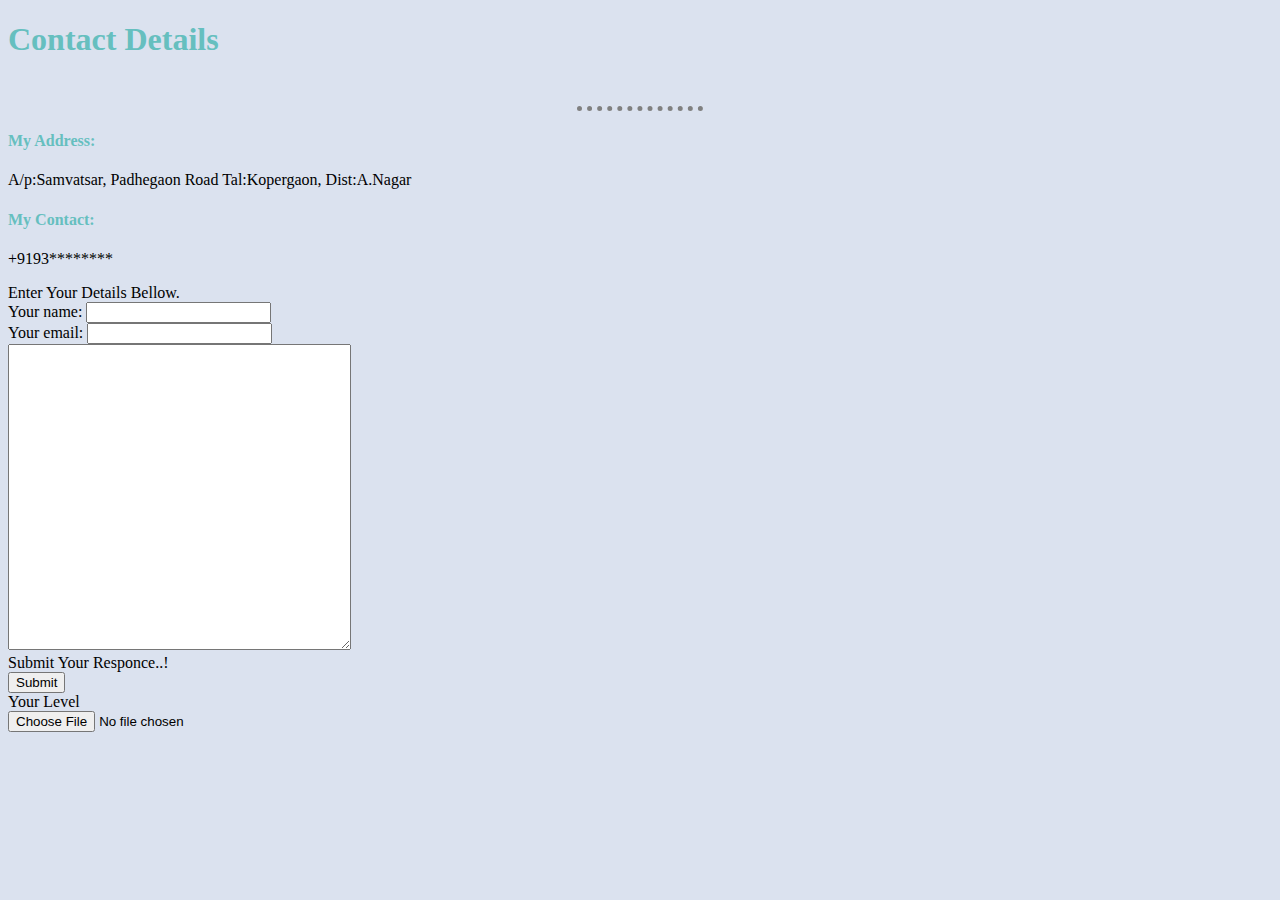
<file: ContactMe.html>
<!DOCTYPE html>
<html lang="en" dir="ltr">
  <head>
    <meta charset="utf-8">
    <title>Contact me</title>
    <link rel="stylesheet" href="style.css">
  </head>
  <body>
    <h1>Contact Details</h1><br>
    <hr>
    <h4>My Address:</h4>
    <p>A/p:Samvatsar, Padhegaon Road Tal:Kopergaon, Dist:A.Nagar</p>
    <h4>My Contact:</h4>
    <p>+9193********</p>
   <form action="mailto:agwangaurav2255@gmail.com" method="post">
     <label>Enter Your Details Bellow.</label><br>
    <label>Your name:</label>
    <input type="text" name="YourName" value=""><br>
    <label>Your email:</label>
    <input type="email" name="YourEmail" value=""><br>
    <textarea name="name" rows="20" cols="40"></textarea><br>
    <label>Submit Your Responce..!</label><br>
    <input type="submit"><br>
    <label>Your Level</label><br>
    <input type="file" name="" value="">
  </form>
  </body>
</html>
</file>
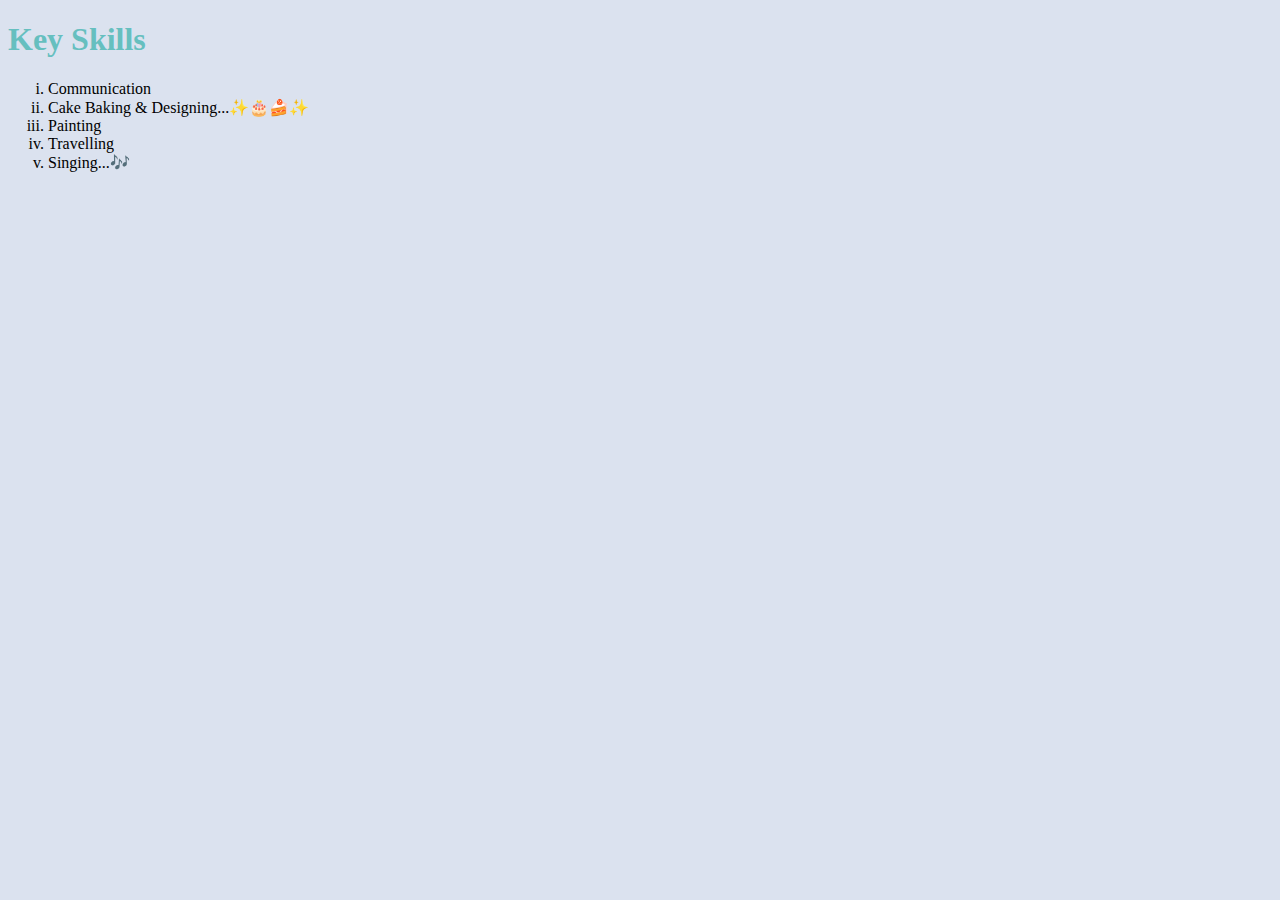
<file: My Skills.html>
<!DOCTYPE html>
<html lang="en" dir="ltr">
  <head>
    <meta charset="utf-8">
    <title>SKILLS</title>
      <link rel="stylesheet" href="style.css">
  </head>
  <body>
    <h1 id="#next page">Key Skills</h1>
    <ol type="i">
      <li>Communication</li>
      <li>Cake Baking & Designing...✨🎂🍰✨</li>
      <li>Painting</li>
      <li>Travelling</li>
      <li>Singing...🎶</li>
    </ol>
  </body>
</html>
</file>
<file: style.css>
body {
  background-color:#dbe2ef;
}

hr {
  border-color: grey;
  border-style: none;
  border-top-style: dotted;
  border-width: 5px;
  width: 10%;
}
h1,h3,h4,h2{
  color: #66BFBF;
}
</file>
